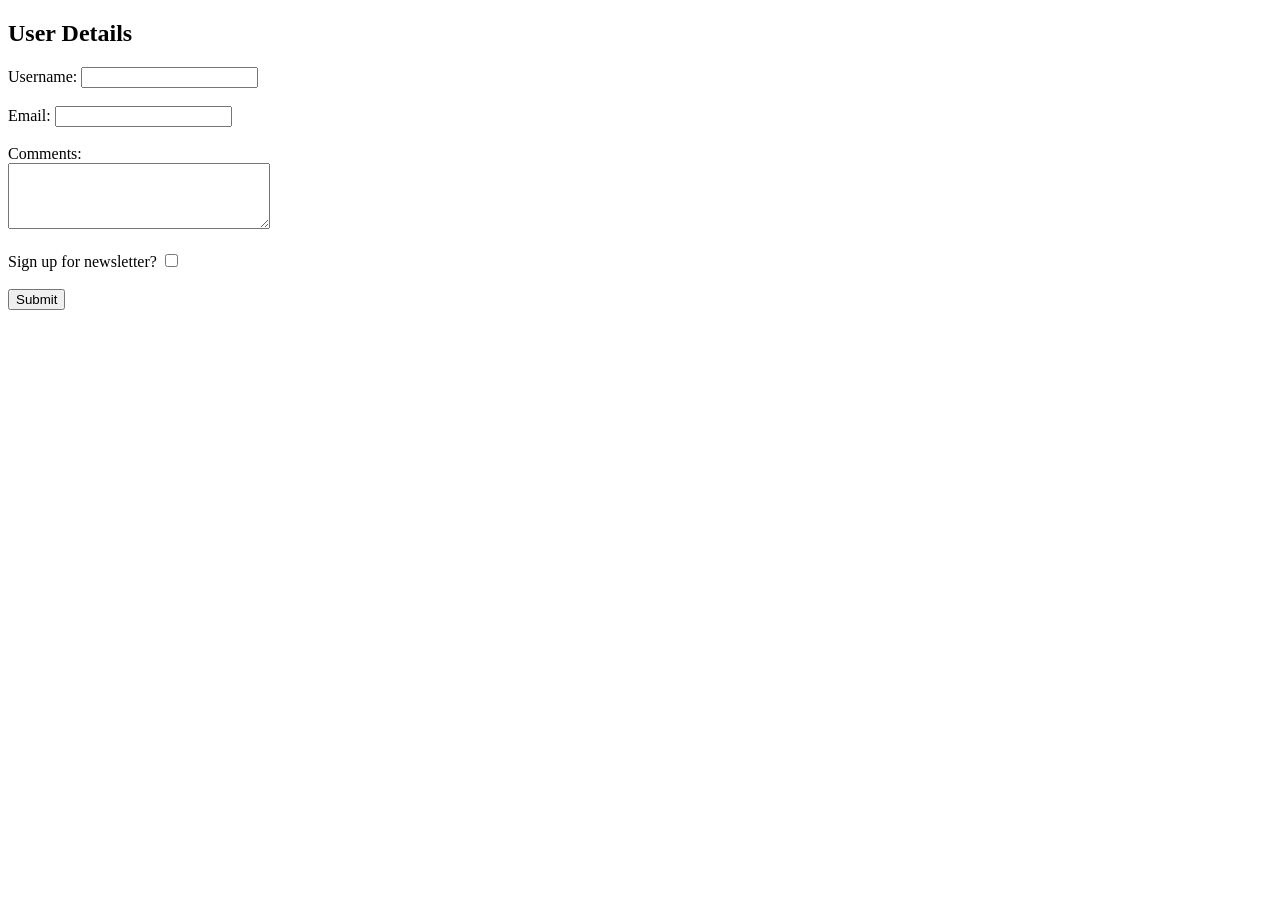
<file: hw2/index.html>
<!doctype html>
<html lang="en">
  <head>
    <meta charset="UTF-8" />
    <title>Express Form</title>
  </head>
  <body>
    <h2>User Details</h2>
    <form action="/submit" method="POST">
      <label for="username">Username:</label>
      <input type="text" id="username" name="username" required /><br /><br />

      <label for="email">Email:</label>
      <input type="email" id="email" name="email" required /><br /><br />

      <label for="comments">Comments:</label><br />
      <textarea id="comments" name="comments" rows="4" cols="30"></textarea
      ><br /><br />

      <label for="newsletter">Sign up for newsletter?</label>
      <input
        type="checkbox"
        id="newsletter"
        name="newsletter"
        value="yes"
      /><br /><br />

      <button type="submit">Submit</button>
    </form>
  </body>
</html>
</file>
